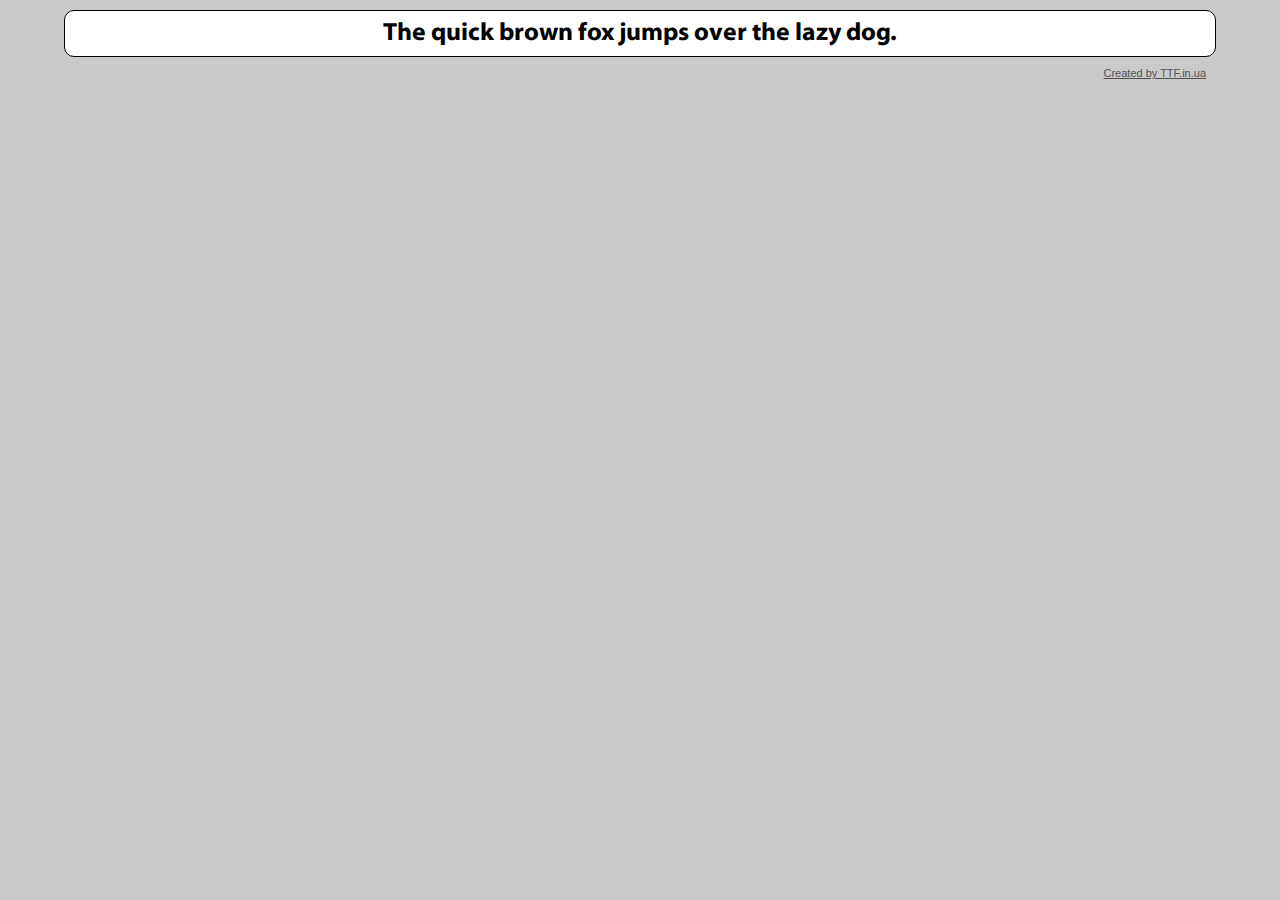
<file: fonts/Myriad-Web-Pro-Bold/Demo.html>
<!-- Created by TTF.in.ua -->
<!DOCTYPE html PUBLIC "-//W3C//DTD XHTML 1.0 Transitional//EN" "http://www.w3.org/TR/xhtml1/DTD/xhtml1-transitional.dtd">
<html xmlns="http://www.w3.org/1999/xhtml">
<head>
    <meta http-equiv="Content-Type" content="text/html; charset=utf-8" />
    <title>TTF.in.ua</title>
    <link rel="stylesheet" href="Myriad-Web-Pro-Bold.css" type="text/css" charset="utf-8" />
    <style type="text/css">
    html, body{
        padding: 0px;
        margin: 0px;
    }
    body {
        background-color:#cacaca;
        font-family:sans-serif;
        color:#000;
    }
    
    #body{
        width:90%;
        margin:10px auto;
    }
    
    .created{
        font-size: 11px;
        text-align: right;
        padding:0 10px;
        margin-top: 10px;
    }
        .created a{
            color: #515151;
            text-decoration: underline;
        }
        .created a:hover{
            text-decoration: none;
        }
    
    .my_font
    {
        font-family:'Myriad-Web-Pro-Bold',sans-serif;
        font-size: 24px;
        text-align:center;
        background-color:#fff;
        border:1px solid #000;
        border-radius: 10px;
        padding:10px;
    }
    </style>
</head>
<body>
    <div id="body">
        <div class="my_font" style="font-size:25px">
            The quick brown fox jumps over the lazy dog.
        </div>
        <div class="created"><a href="http://ttf.in.ua/" target="_blank">Created by TTF.in.ua</a></div>
    </div>
</body>
</html>
</file>
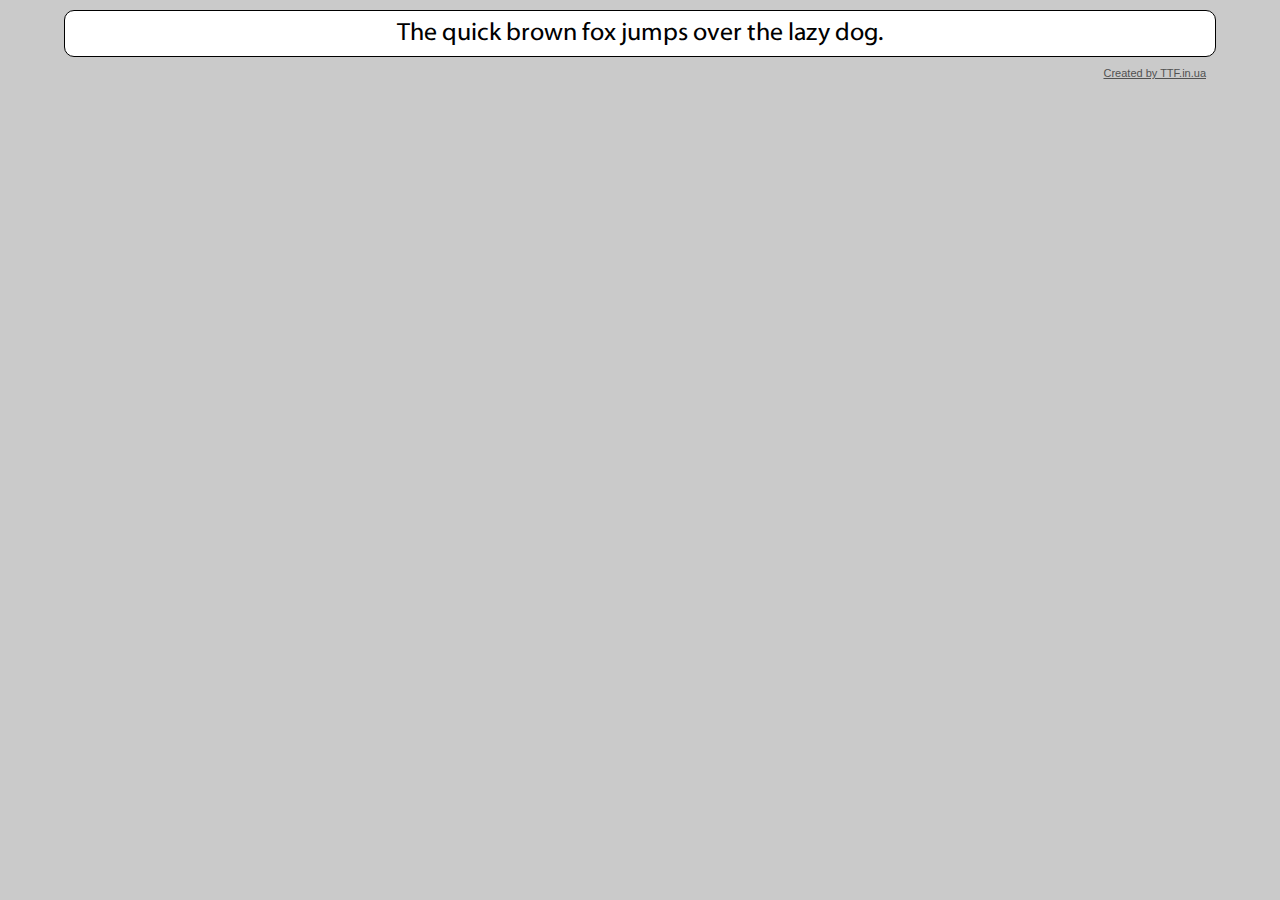
<file: fonts/Myriad-Web-Pro-Regular/Demo.html>
<!-- Created by TTF.in.ua -->
<!DOCTYPE html PUBLIC "-//W3C//DTD XHTML 1.0 Transitional//EN" "http://www.w3.org/TR/xhtml1/DTD/xhtml1-transitional.dtd">
<html xmlns="http://www.w3.org/1999/xhtml">
<head>
    <meta http-equiv="Content-Type" content="text/html; charset=utf-8" />
    <title>TTF.in.ua</title>
    <link rel="stylesheet" href="Myriad-Web-Pro-Regular.css" type="text/css" charset="utf-8" />
    <style type="text/css">
    html, body{
        padding: 0px;
        margin: 0px;
    }
    body {
        background-color:#cacaca;
        font-family:sans-serif;
        color:#000;
    }
    
    #body{
        width:90%;
        margin:10px auto;
    }
    
    .created{
        font-size: 11px;
        text-align: right;
        padding:0 10px;
        margin-top: 10px;
    }
        .created a{
            color: #515151;
            text-decoration: underline;
        }
        .created a:hover{
            text-decoration: none;
        }
    
    .my_font
    {
        font-family:'Myriad-Web-Pro-Regular',sans-serif;
        font-size: 24px;
        text-align:center;
        background-color:#fff;
        border:1px solid #000;
        border-radius: 10px;
        padding:10px;
    }
    </style>
</head>
<body>
    <div id="body">
        <div class="my_font" style="font-size:25px">
            The quick brown fox jumps over the lazy dog.
        </div>
        <div class="created"><a href="http://ttf.in.ua/" target="_blank">Created by TTF.in.ua</a></div>
    </div>
</body>
</html>
</file>
<file: fonts/Myriad-Web-Pro-Bold/Myriad-Web-Pro-Bold.css>
/** Created by TTF.in.ua **/
@font-face {
    font-family: 'Myriad-Web-Pro-Bold';
    src: url('Myriad-Web-Pro-Bold.eot');
    src: url('Myriad-Web-Pro-Bold.eot?#iefix') format('embedded-opentype'),
         url('Myriad-Web-Pro-Bold.woff') format('woff'),
         url('Myriad-Web-Pro-Bold.ttf') format('truetype'),
         url('Myriad-Web-Pro-Bold.svg#Myriad-Web-Pro-Bold') format('svg');
    font-weight: normal;
    font-style: normal;
}
</file>
<file: fonts/Myriad-Web-Pro-Regular/Myriad-Web-Pro-Regular.css>
/** Created by TTF.in.ua **/
@font-face {
    font-family: 'Myriad-Web-Pro-Regular';
    src: url('Myriad-Web-Pro-Regular.eot');
    src: url('Myriad-Web-Pro-Regular.eot?#iefix') format('embedded-opentype'),
         url('Myriad-Web-Pro-Regular.woff') format('woff'),
         url('Myriad-Web-Pro-Regular.ttf') format('truetype'),
         url('Myriad-Web-Pro-Regular.svg#Myriad-Web-Pro-Regular') format('svg');
    font-weight: normal;
    font-style: normal;
}
</file>
